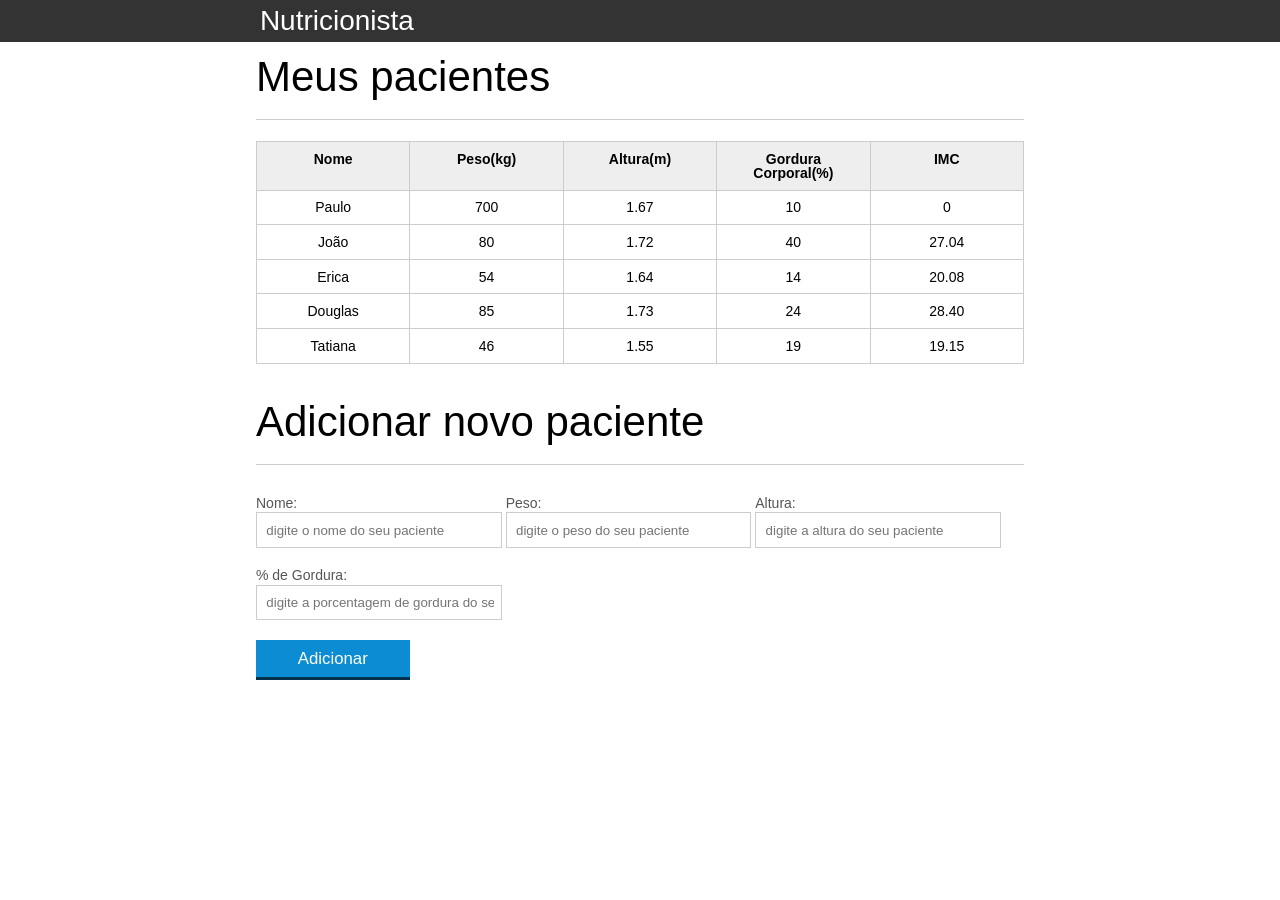
<file: index.html>
<!DOCTYPE html>
<html lang="pt-br">
	<head>
		<meta charset="UTF-8">
		<title>Aparecida Nutrição</title>
		<link rel="icon" href="favicon.ico" type="image/x-icon">
		<link rel="stylesheet" type="text/css" href="css/reset.css">
		<link rel="stylesheet" type="text/css" href="css/index.css">

	</head>
	<body>

		<header>
			<div class="container">
				<h1 class="titulo">Aparecida Nutrição</h1>
			</div>
		</header>
		<main>
			<section class="container">
				<h2>Meus pacientes</h2>
				<table>
					<thead>
						<tr>
							<th>Nome</th>
							<th>Peso(kg)</th>
							<th>Altura(m)</th>
							<th>Gordura Corporal(%)</th>
							<th>IMC</th>
						</tr>
					</thead>
					<tbody id="tabela-pacientes">
						<tr class="paciente" id="primeiro-paciente" >
							<td class="info-nome">Paulo</td>
							<td class="info-peso">700</td>
							<td class="info-altura">1.67</td>
							<td class="info-gordura">10</td>
							<td class="info-imc">0</td>
						</tr>

						<tr class="paciente" >
							<td class="info-nome">João</td>
							<td class="info-peso">80</td>
							<td class="info-altura">1.72</td>
							<td class="info-gordura">40</td>
							<td class="info-imc">0</td>
						</tr>

						<tr class="paciente" >
							<td class="info-nome">Erica</td>
							<td class="info-peso">54</td>
							<td class="info-altura">1.64</td>
							<td class="info-gordura">14</td>
							<td class="info-imc">0</td>
						</tr>

						<tr class="paciente">
							<td class="info-nome">Douglas</td>
							<td class="info-peso">85</td>
							<td class="info-altura">1.73</td>
							<td class="info-gordura">24</td>
							<td class="info-imc">0</td>
						</tr>
						<tr class="paciente" >
							<td class="info-nome">Tatiana</td>
							<td class="info-peso">46</td>
							<td class="info-altura">1.55</td>
							<td class="info-gordura">19</td>
							<td class="info-imc">0</td>
						</tr>
					</tbody>
				</table>
			</section>
		</main>

		<section class="container">
			<h2 id="titulo-form" class="adicionar-paciente">Adicionar novo paciente</h2>
			<form id="form-adiciona">
				<div class="grupo">
					<label for="nome">Nome:</label>
					<input id="nome" name="nome" type="text" placeholder="digite o nome do seu paciente" class="campo">
				</div>
				<div class="grupo">
					<label for="peso">Peso:</label>
					<input id="peso" name="peso" type="text" placeholder="digite o peso do seu paciente" class="campo campo-medio">
				</div>
				<div class="grupo">
					<label for="altura">Altura:</label>
					<input id="altura" name="altura" type="text" placeholder="digite a altura do seu paciente" class="campo campo-medio">
				</div>
				<div class="grupo">
					<label for="gordura">% de Gordura:</label>
					<input id="gordura" type="text" placeholder="digite a porcentagem de gordura do seu paciente" class="campo campo-medio">
				</div>
		
				<button id="adicionar-paciente" class="botao bto-principal">Adicionar</button>
			</form>
		</section>

	</body>

	<script src="js/calcula-imc.js"></script>
	<script src="js/form.js"></script>

</html>
</file>
<file: css/index.css>
*{
	box-sizing: border-box;
 }

body{
	font-family: "Helvetica Neue", "Helvetica", Helvetica, Arial, sans-serif;
	font-size: 14px;
}

header{
	background-color: #333;
	height: 3em;
	color: #FFF;
	margin-bottom: 1em;
}

header h1{
	font-size: 2em;
	display:inline-block;
	vertical-align:	middle;
}
header h2{
	font-size: 2em;
	display:inline-block;
	vertical-align:	middle;
}

header .container:before{
	content: '';
	display:inline-block;
	height: 100%;
	vertical-align:	middle;
}

.container{
	width: 60%;
	height: 100%;
	margin: 0 auto;
}

section{
	margin: 2em 0;
	overflow: hidden;
}

section h2{
	font-size: 3em;
	display: block;
	padding-bottom: .5em;
	border-bottom: 1px solid #ccc;
	margin-bottom: .5em;
}

table{
	width: 100%;
	margin-bottom : .5em;
    table-layout: fixed;

}

td, th {
	padding: .7em;
	margin: 0;
	border: 1px solid #ccc;
	text-align: center;
}

th{
	font-weight: bold;
	background-color: #EEE;
}

label{
	color: #555;
	display: block;
	margin-bottom: .2em;
}

.campo{
	margin: 0;
	padding-bottom: 1em;
	width: 100%;
	border: 1px solid #ccc;
	padding: .7em;
	width: 100%;
}

.campo-medio{
	display: inline-block;
	padding-right: .5em;
}

.grupo{
	width: 32%;
	display: inline-block;
	padding: 10px 0px;
}

button{
	padding: .5em 2em;
	border: 0;
	border-bottom: 3px solid;
	font-size: 1.2em;
	cursor: pointer;
	margin: 0;
	margin-top: -3px;
	color: #fff;
	background-color:#0c8cd3;
	border-color: #04324c;
	width: 20%;
    display: block;
    clear: both;
    margin: 10px 0px;

}

button:active{
	margin-top:0px;
	border: 0;
}

button[disabled=disabled], button:disabled {
    background-color: gray;
	border-color: darkgray;

}

.adicionar-paciente{
    padding-top: 30px;
}

.campo-invalido{
	border: 1px solid red;
}

.paciente-invalido{
    background-color: lightcoral;
}
</file>
